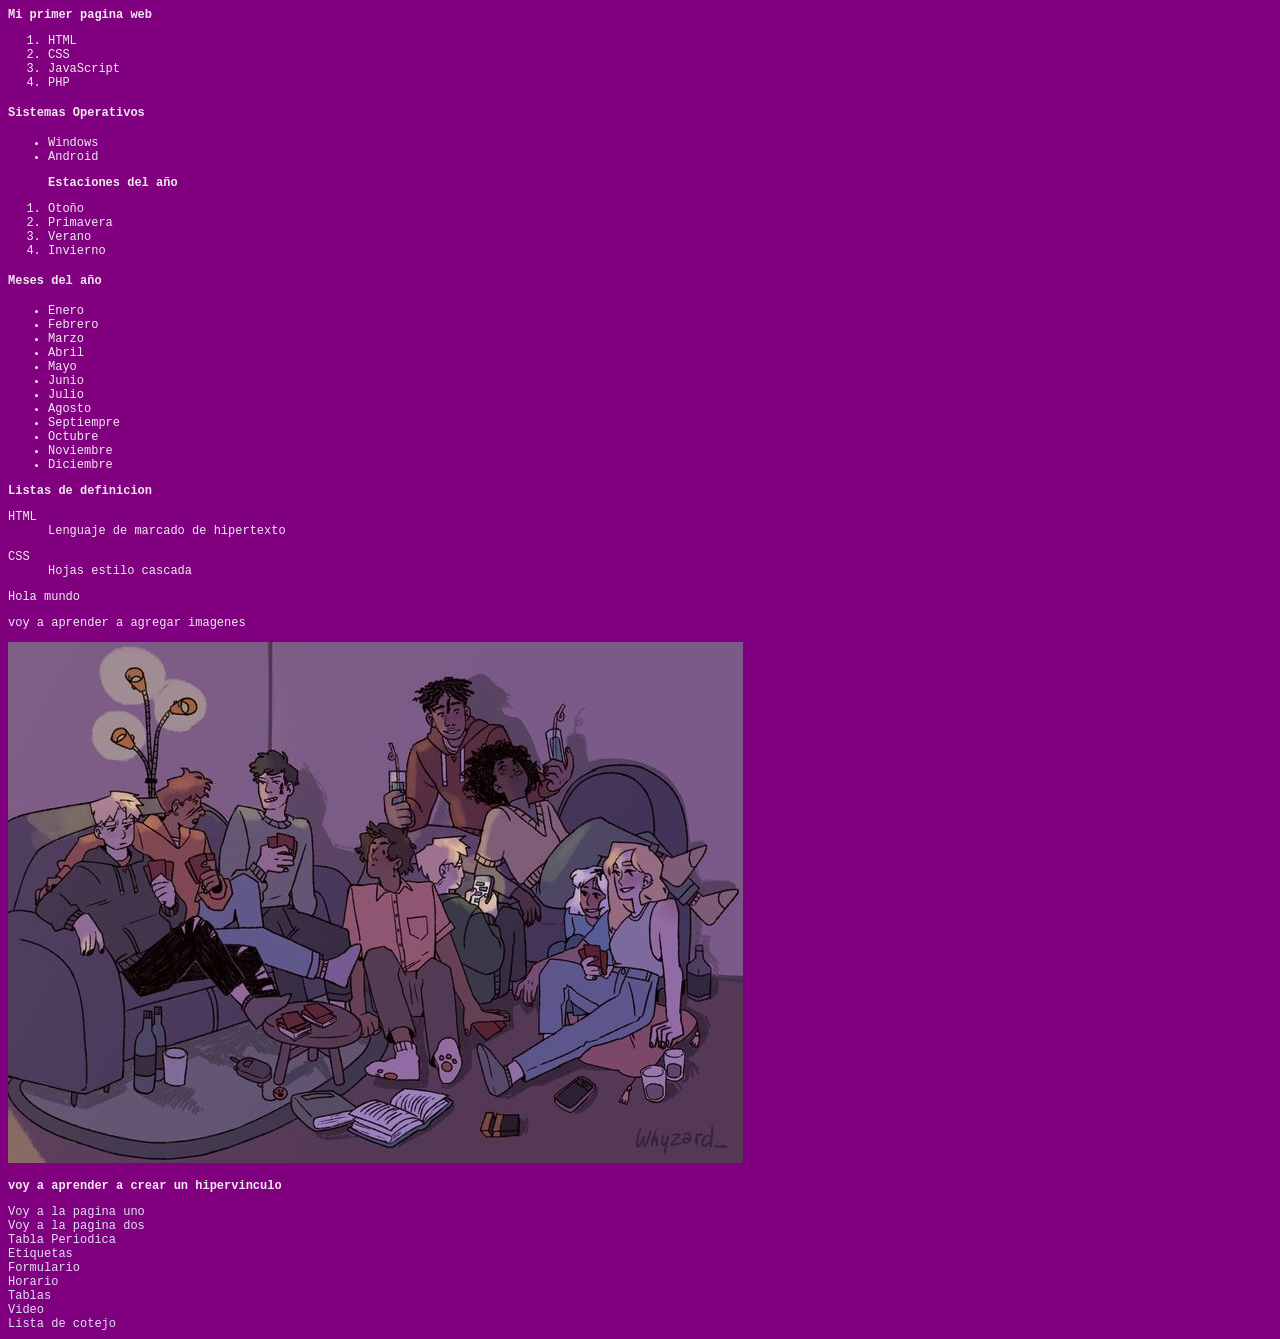
<file: index.html>
<!DOCTYPE html>
<html lang="en">
<head>
    <meta charset="UTF-8">
    <meta name="viewport" content="width=device-width, initial-scale=1.0">
    <title>Fabiola</title>
    <link rel="stylesheet" href="adorno.css">
</head>
<body bgcolor = "purple">
<h1>Mi primer pagina web </h1>
<ol>
 <li> HTML </li>
 <li> CSS </li>
 <li> JavaScript</li>
 <li> PHP </li>
</ol>
<h4> Sistemas Operativos</h4>
<ul>
 <li>Windows</li>
 <li> Android </li>
</ul>
<ol>
<h3> Estaciones del año </h3>
 <li> Otoño </li>
 <li> Primavera </li>
 <li> Verano </li>
 <li> Invierno </li>
</ol>
<h4> Meses del año </h4>
<ul>
 <li> Enero </li>
 <li> Febrero</li>
 <li> Marzo</li>
 <li> Abril</li>
 <li> Mayo</li>
 <li> Junio</li>
 <li> Julio</li>
 <li> Agosto</li>
 <li> Septiempre</li>
 <li> Octubre</li>
 <li> Noviembre</li>
 <li> Diciembre</li>
</ul>
<h3> Listas de definicion</h3>
<dl>
    <dt> HTML </dt>
    <dd> Lenguaje de marcado de hipertexto</dd>
</dl>
<dl>
    <dt> CSS </dt>
    <dd> Hojas estilo cascada</dd>
</dl>
 <p> Hola mundo </p>   
 <p> voy a aprender a agregar imagenes</p>
 <img src="1.jpg" alt="all for the game" >
 <h3> voy a aprender a crear un hipervinculo</h3>
 <a href="uno.html">Voy a la pagina uno</a>
 <br>
 <a href="dos.html">Voy a la pagina dos</a> <br>
 <a href="tablaPeriodica.html">Tabla Periodica</a> <br>
 <a href="etiquetas.html">Etiquetas</a> <br>
 <a href="formulario.html">Formulario</a> <br>
 <a href="horario.html">Horario</a> <br>
 <a href="tablas.html">Tablas</a> <br>
 <a href="video.html">Video</a> <br>
 <a href="listaCotejo.html">Lista de cotejo</a>
 
</body>
</html>
</file>
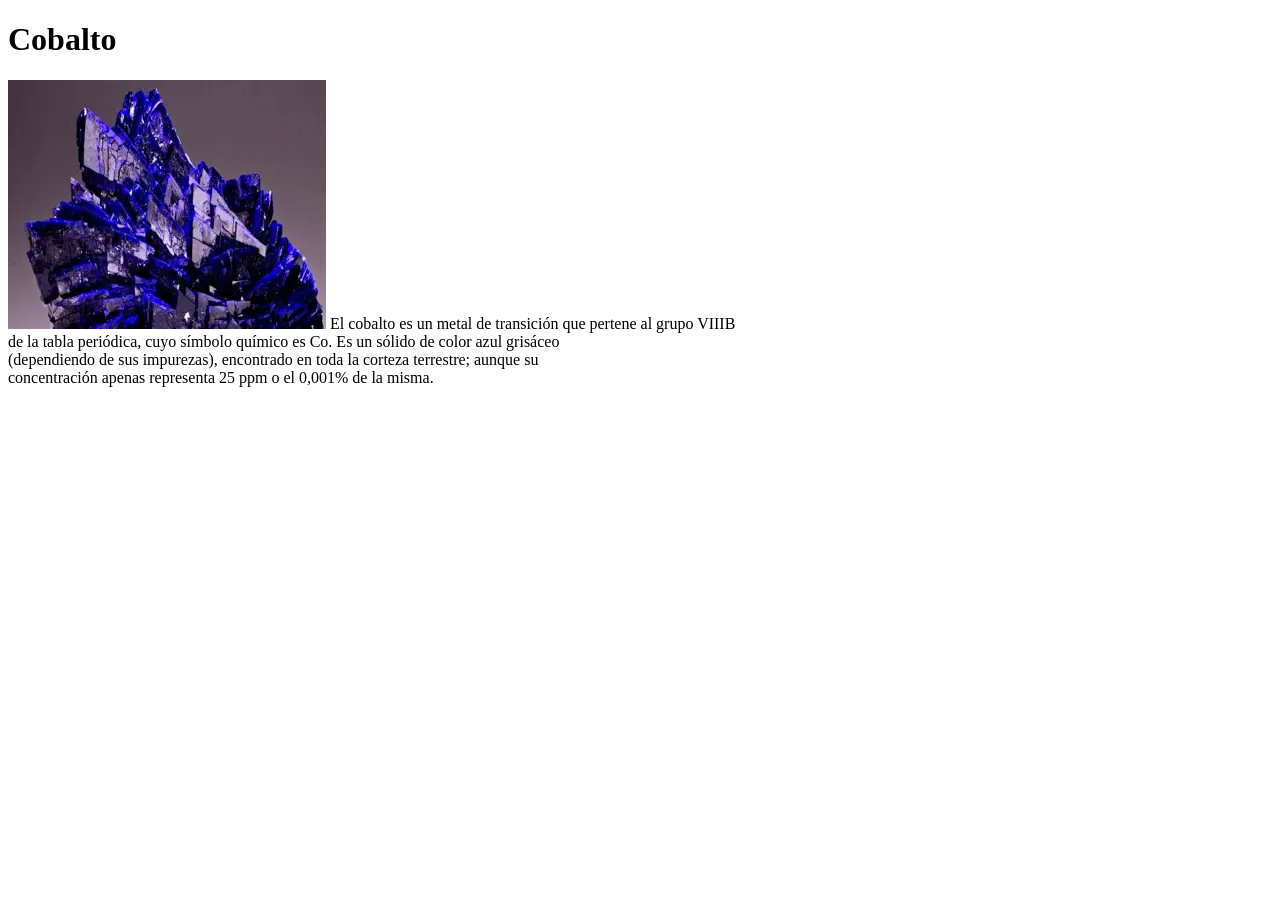
<file: cobalto.html>
<!DOCTYPE html>
<html lang="en">
<head>
    <meta charset="UTF-8">
    <meta name="viewport" content="width=device-width, initial-scale=1.0">
    <title>Document</title>
</head>
<body>
    <h1> Cobalto</h1>
  <img src="cobalto.webp" alt="">  
  <label for="cobalto ">El cobalto es un metal de transición que pertene al grupo VIIIB<br>
     de la tabla periódica, cuyo símbolo químico es Co. Es un sólido de color azul grisáceo<br>
    (dependiendo de sus impurezas), encontrado en toda la corteza terrestre; aunque su <br>
    concentración apenas representa 25 ppm o el 0,001% de la misma.</label>
</body>
</html>
</file>
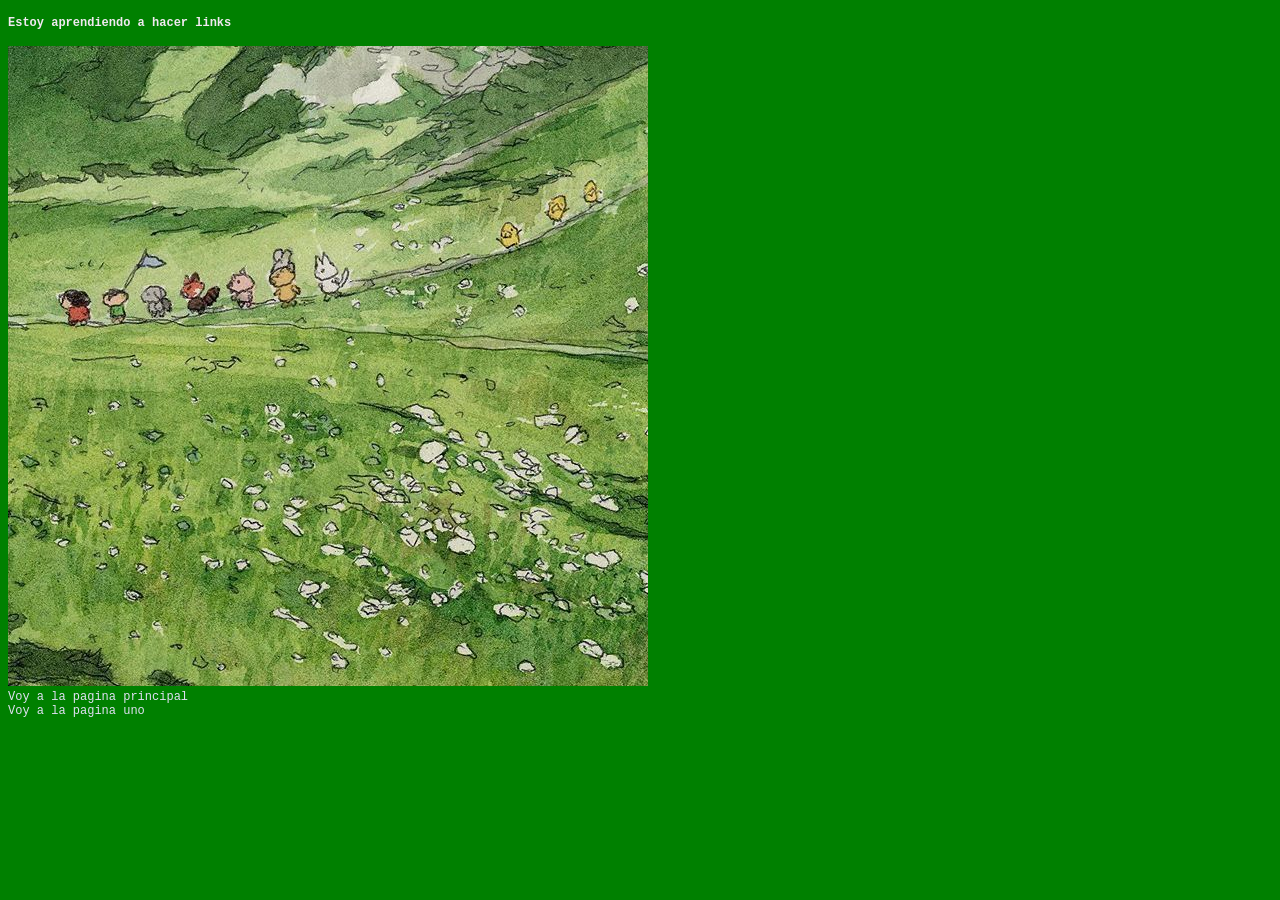
<file: dos.html>
<!DOCTYPE html>
<html lang="en">
<head>
    <meta charset="UTF-8">
    <meta name="viewport" content="width=device-width, initial-scale=1.0">
    <title>Document</title>
    <link rel="stylesheet" href="adorno.css">
</head>
<body bgcolor="green">
   <h4>Estoy aprendiendo a hacer links</h4> 
   <img src="2.jpg" alt="">
   <br>
   <a href="index.html">Voy a la pagina principal</a>
   <br>
   <a href="uno.html">Voy a la pagina uno</a>
</body>
</html>
</file>
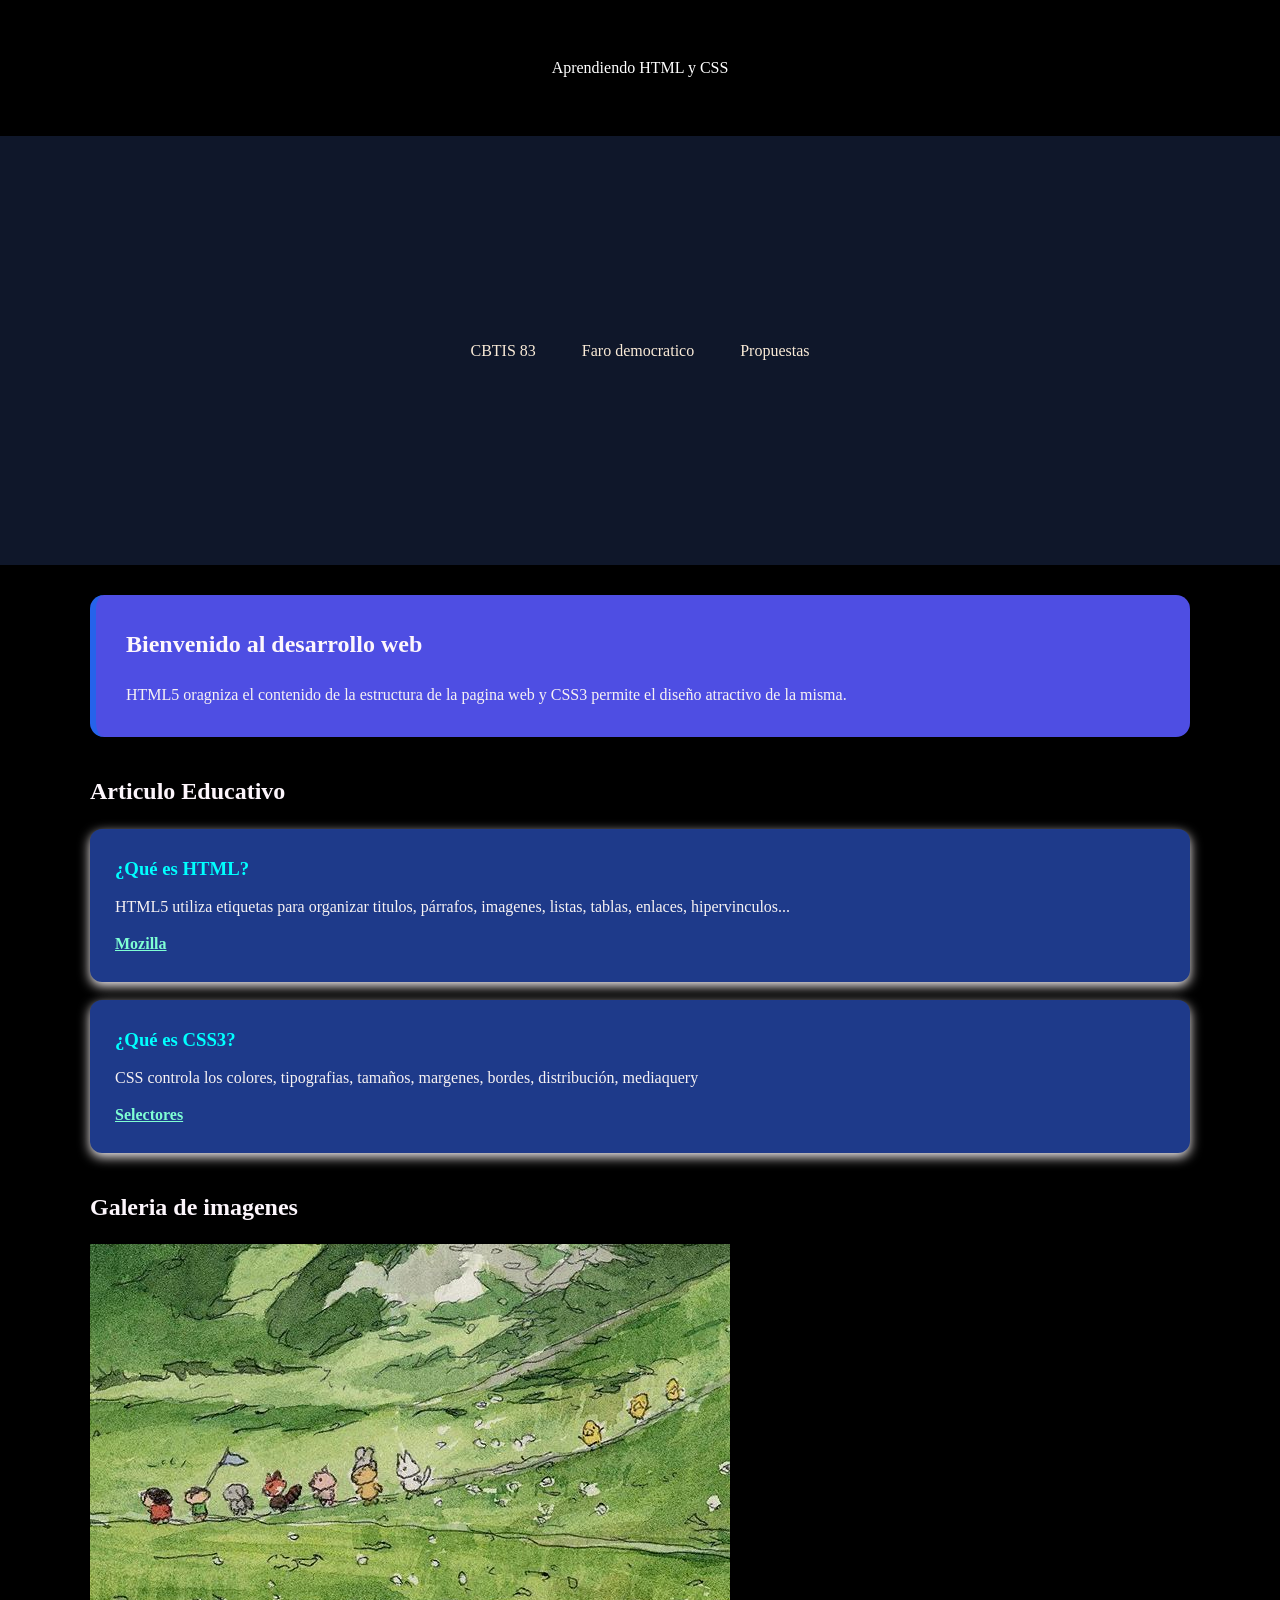
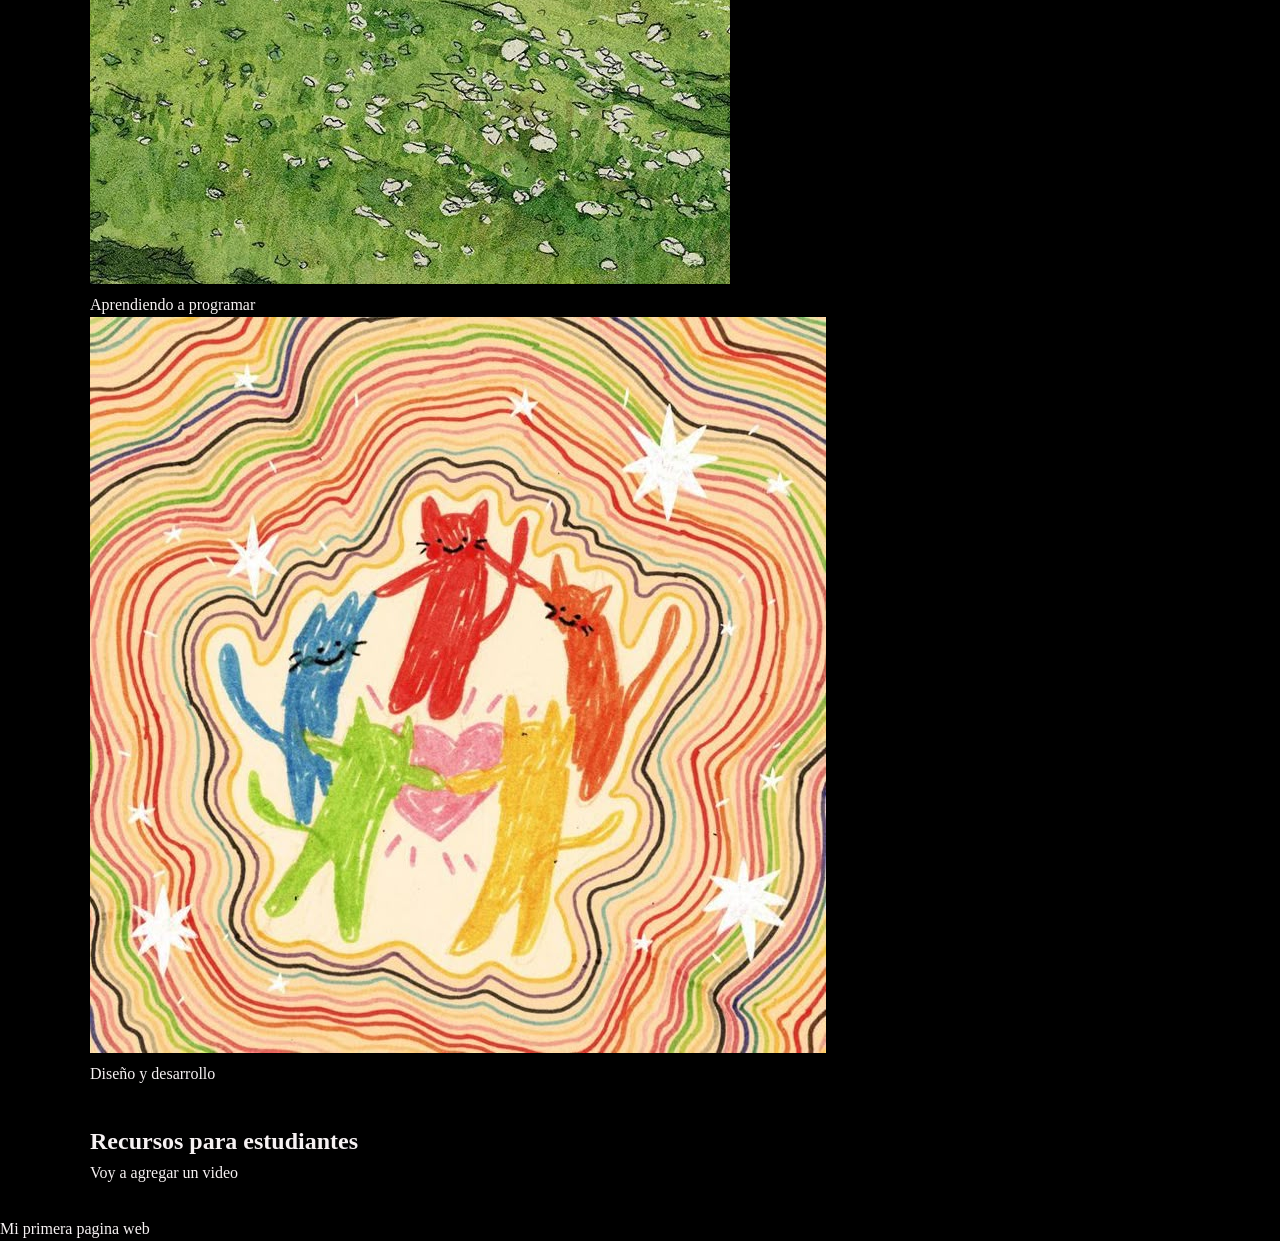
<file: etiquetas.html>
<!DOCTYPE html>
<html lang="en">
<head>
    <meta charset="UTF-8">
    <meta name="viewport" content="width=device-width, initial-scale=1.0">
    <title>Construye</title>
    <link rel="shortcut icon" href="cuteee.jpg" type="image/x-icon">
    <link rel="stylesheet" href="estilosnav.css">
</head>

<body>
<header class="encabezado">
    <p>Aprendiendo HTML y CSS</p>
</header>
<nav class="navegacion" aria-label="NavegacionPrincipal">
    <a href="http://www.cbtis83.edu.mx">CBTIS 83</a>
    <a href="http://http://farodemocratico.ine.mx">Faro democratico</a>
    <a href="http://politica.expansion.mx/elecciones/2024/02/12/propuestas-morena-2024">Propuestas</a>

</nav>

<main class="contenedor">
    <section class="Bienvenida">
    <h2>Bienvenido al desarrollo web</h2>
    <p>HTML5 oragniza el contenido de la estructura de la pagina web y CSS3 permite el diseño atractivo de la misma.</p>
    </section>
    <section id="articulos">
        <h2>Articulo Educativo</h2>
        <article class="tarjeta">
            <h3>¿Qué es HTML?</h3>
            <p>HTML5 utiliza etiquetas para organizar titulos, párrafos, imagenes, listas, 
                tablas, enlaces, hipervinculos... 
            </p>
            <a href="https://developer.mozilla.org/es/docs/Web/HTML/Guides/Cheatsheet">Mozilla</a>
           </article>
           <article class="tarjeta">
            <h3>¿Qué es CSS3?</h3>
            <p>CSS controla los colores, tipografias, tamaños, margenes, bordes, distribución, mediaquery</p>
            <a href="https://developer.mozilla.org/es/docs/Web/CSS/Reference/Selectors">Selectores</a>
       </article>
    </section>

    <section id="galeria">
    <h2>Galeria de imagenes</h2>
    <div class="galeria">
        <figure>
            <img src="campo.jpg" alt="">
            <figcaption>Aprendiendo a programar</figcaption>
        </figure>
        <figure>
            <img src="cuteee.jpg" alt="">
            <figcaption>Diseño y desarrollo</figcaption>
        </figure>
    </div>
    </section>

    <aside class="recursos">
        <h2>Recursos para estudiantes</h2>
        <p>Voy a agregar un video</p>

    </aside>
    </main>
    <footer id="contacto" class="pie">
        <p>Mi primera pagina web</p>

    </footer>
  
</body>
</html>
</file>
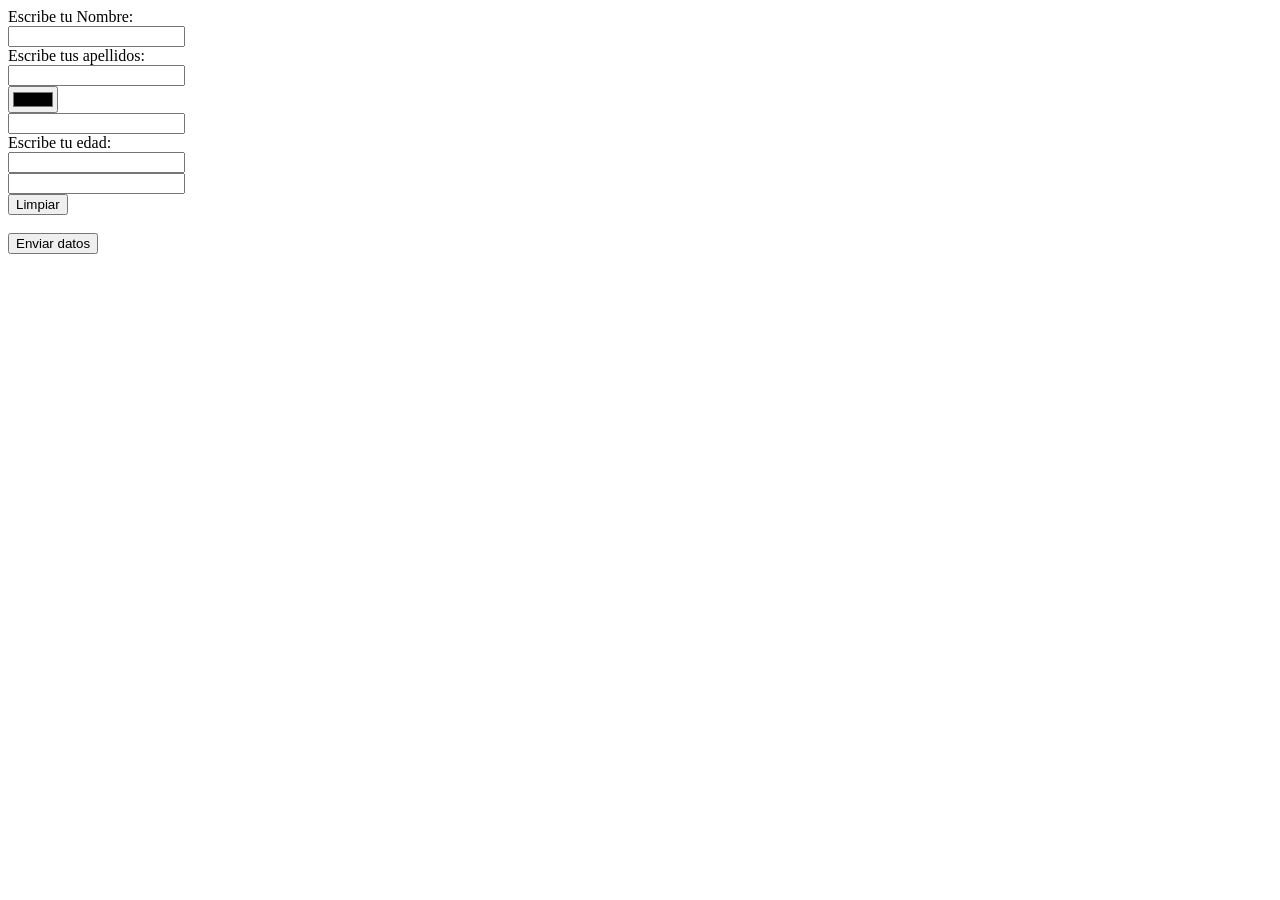
<file: formulario.html>
<!DOCTYPE html>
<html lang="en">
<head>
    <meta charset="UTF-8">
    <meta name="viewport" content="width=device-width, initial-scale=1.0">
    <title>Formulario</title>
</head>
<body>
    
   <form method="get" name="datos personales">
      Escribe tu Nombre: <br>
      <input type="text" name="nombre" id="nombre" maxlength="30">
      <br>
      Escribe tus apellidos: <br>
      <input type="text" name="paterno" id="paterno">
      <br>
      <input type="color" name="" id="">
      <br>
      <input type="email" name="correr" id="correr">
      <br>
      Escribe tu edad: <br>
      <input type="number" name="edad" id="e">
      <br>
      <input type="password" name="" id="">
      <br>
      <input type="reset" value="Limpiar">
      <br>
      <br>
      <input type="submit" value="Enviar datos">
   </form>
</body>
</html>
</file>
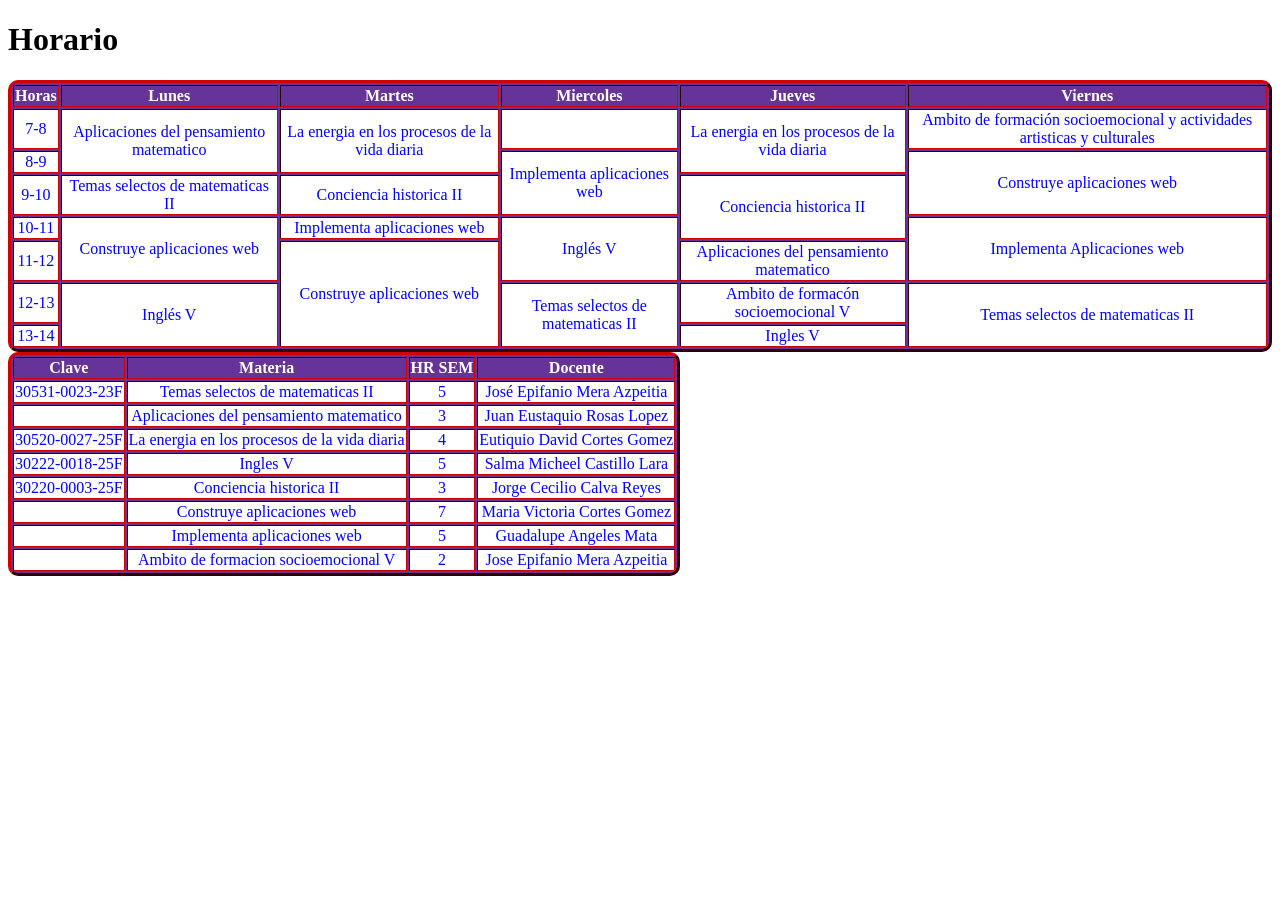
<file: horario.html>
<!DOCTYPE html>
<html lang="en">
<head>
    <meta charset="UTF-8">
    <meta name="viewport" content="width=device-width, initial-scale=1.0">
    <title>Document</title>
    <link rel="stylesheet" href="estiloTabla.css">
</head>
<body>
  <h1> Horario</h1>  
  <table border="3">
    <tr>
        <th> Horas </th>
        <th> Lunes </th>
        <th> Martes </th>
        <th> Miercoles </th>
        <th> Jueves </th>
        <th> Viernes </th>
    </tr>
    <tr>
        <td> 7-8</td>
        <td rowspan="2"> Aplicaciones del pensamiento matematico </td>
        <td rowspan="2"> La energia en los procesos de la vida diaria</td>
        <td>   </td>
        <td rowspan="2"> La energia en los procesos de la vida diaria</td>
        <td> Ambito de formación socioemocional y actividades artisticas y culturales</td>
    </tr>
    <tr>
        <td> 8-9</td>
        <td rowspan="2"> Implementa aplicaciones web</td>
        <td rowspan="2"> Construye aplicaciones web</td>
    </tr>
    <tr>
        <td>9-10</td>
        <td> Temas selectos de matematicas II</td>
        <td> Conciencia historica II</td>
        <td rowspan="2"> Conciencia historica II </td>
    </tr>
    <tr>
        <td> 10-11</td>
        <td rowspan="2"> Construye aplicaciones web</td>
        <td> Implementa aplicaciones web</td>
        <td rowspan="2"> Inglés V</td>
        <td rowspan="2"> Implementa Aplicaciones web</td>
        
    </tr>
    <tr>
        <td>11-12</td>
        <td rowspan="3"> Construye aplicaciones web</td>
       <td> Aplicaciones del pensamiento matematico</td>
    </tr>
    <tr>
        <td> 12-13</td>
        <td rowspan="2"> Inglés V</td>
        <td rowspan="2"> Temas selectos de matematicas II</td>
        <td> Ambito de formacón socioemocional V</td>
        <td rowspan="2"> Temas selectos de matematicas II</td>
    </tr>
    <tr>
        <td>13-14</td>
        <td>Ingles V</td>
    </tr>

  </table>

  <table border="3">
    <tr>
        <th> Clave </th>
        <th> Materia </th>
        <th> HR SEM </th>
        <th> Docente </th>
    </tr>
    <tr>
        <td> 30531-0023-23F</td>
        <td> Temas selectos de matematicas II</td>
        <td> 5 </td>
        <td> José Epifanio Mera Azpeitia</td>
    </tr>
    <tr>
        <td>   </td>
        <td> Aplicaciones del pensamiento matematico</td>
        <td> 3 </td>
        <td> Juan Eustaquio Rosas Lopez</td>
    </tr>
    <tr>
        <td> 30520-0027-25F</td>
        <td> La energia en los procesos de la vida diaria</td>
        <td> 4 </td>
        <td> Eutiquio David Cortes Gomez</td>
    </tr>
    <tr>
        <td> 30222-0018-25F</td>
        <td> Ingles V</td>
        <td> 5 </td>
        <td> Salma Micheel Castillo Lara</td>
    </tr>
    <tr>
        <td> 30220-0003-25F</td>
        <td> Conciencia historica II</td>
        <td> 3</td>
        <td> Jorge Cecilio Calva Reyes</td>
    </tr>
    <tr>
        <td> </td>
        <td> Construye aplicaciones web</td>
        <td> 7</td>
        <td> Maria Victoria Cortes Gomez</td>
    </tr>
    <tr>
        <td> </td>
        <td> Implementa aplicaciones web</td>
        <td> 5 </td>
        <td> Guadalupe Angeles Mata</td>
    </tr>
    <tr>
        <td> </td>
        <td> Ambito de formacion socioemocional V</td>
        <td> 2</td>
        <td> Jose Epifanio Mera Azpeitia</td>
    </tr>
  </table>
</body>
</html>
</file>
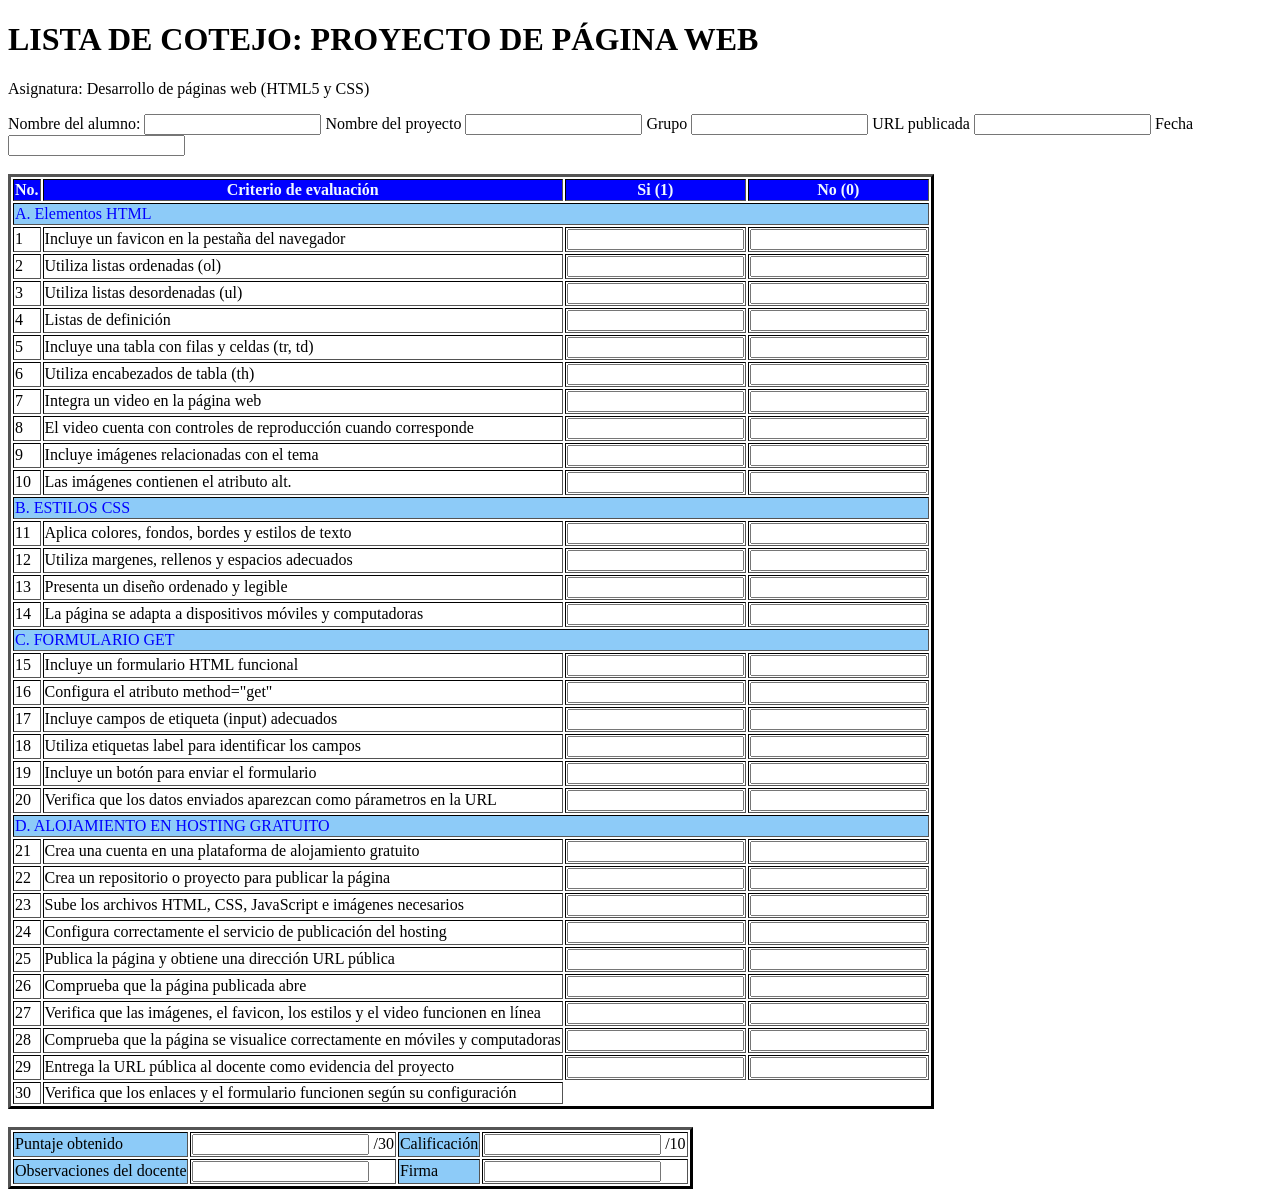
<file: listaCotejo.html>
<!DOCTYPE html>
<html lang="en">
<head>
    <meta charset="UTF-8">
    <meta name="viewport" content="width=device-width, initial-scale=1.0">
    <title>Document</title>
    <link rel="stylesheet" href="estiloCotejo.css">
</head>
<body>
    <h1>LISTA DE COTEJO: PROYECTO DE PÁGINA WEB</h1>
    <p>Asignatura: Desarrollo de páginas web (HTML5 y CSS)</p>
    <form action="" method="get">
        <label for="">Nombre del alumno:</label>
        <input type="text" name="nombre" id="nombre">
        <label for="">Nombre del proyecto</label>
        <input type="text" name="proyecto" id="proyecto">
        <label for="">Grupo</label>
        <input type="text" name="grupo" id="grupo">
        <label for=""> URL publicada</label>
        <input type="text" name="url" id="url">
        <label for="">Fecha</label>
        <input type="text" name="fecha" id="fecha">
    </form>
     <br>
    <table border="3">
        <tr>
            <th>No.</th>
            <th>Criterio de evaluación</th>
            <th>Si (1)</th>
            <th>No (0)</th>
        </tr>
        <tr>
            <td colspan="4" class="aspecto">A. Elementos HTML</td>
        </tr>
        <tr>
            <td>1</td>
            <td>Incluye un favicon en la pestaña del navegador</td>
            <td><input type="text"> </td>
            <td><input type="text"> </td>
        </tr>
        <tr>
            <td>2</td>
            <td>Utiliza listas ordenadas (ol)</td>
            <td><input type="text"> </td>
            <td><input type="text"> </td>
        </tr>
        <tr>
            <td>3</td>
            <td>Utiliza listas desordenadas (ul)</td>
            <td><input type="text"> </td>
            <td><input type="text"> </td>
        </tr>
        <tr>
            <td>4</td>
            <td>Listas de definición</td>
            <td><input type="text"> </td>
            <td><input type="text"> </td>
        </tr>
        <tr>
            <td>5</td>
            <td>Incluye una tabla con filas y celdas (tr, td)</td>
            <td><input type="text"> </td>
            <td><input type="text"> </td>
        </tr>
        <tr>
            <td>6</td>
            <td>Utiliza encabezados de tabla (th)</td>
            <td><input type="text"> </td>
            <td><input type="text"> </td>
        </tr>
        <tr>
            <td>7</td>
            <td>Integra un video en la página web</td>
            <td><input type="text"> </td>
            <td><input type="text"> </td>
        </tr>
        <tr>
            <td>8</td>
            <td>El video cuenta con controles de reproducción cuando corresponde</td>
            <td><input type="text"> </td>
            <td><input type="text"> </td>
        </tr>
        <tr>
            <td>9</td>
            <td>Incluye imágenes relacionadas con el tema</td>
            <td><input type="text"> </td>
            <td><input type="text"> </td>
        </tr>
        <tr>
            <td>10</td>
            <td>Las imágenes contienen el atributo alt.</td>
            <td><input type="text"> </td>
            <td><input type="text"> </td>
        </tr>
        <tr>
            <td colspan="4" class="aspecto">B. ESTILOS CSS</td>
        </tr>
        <tr>
            <td>11</td>
            <td>Aplica colores, fondos, bordes y estilos de texto</td>
            <td><input type="text"> </td>
            <td><input type="text"> </td>
        </tr>
        <tr>
            <td>12</td>
            <td>Utiliza margenes, rellenos y espacios adecuados</td>
            <td><input type="text"> </td>
            <td><input type="text"> </td>
        </tr>
        <tr>
            <td>13</td>
            <td>Presenta un diseño ordenado y legible</td>
            <td><input type="text"> </td>
            <td><input type="text"> </td>
        </tr>
        <tr>
            <td>14</td>
            <td>La página se adapta a dispositivos móviles y computadoras</td>
            <td><input type="text"> </td>
            <td><input type="text"> </td>
        </tr>
        <tr>
            <td colspan="4" class="aspecto">C. FORMULARIO GET</td>
        </tr>
        <tr>
            <td>15</td>
            <td>Incluye un formulario HTML funcional</td>
            <td><input type="text"> </td>
            <td><input type="text"> </td>
        </tr>
        <tr>
            <td>16</td>
            <td>Configura el atributo method="get"</td>
            <td><input type="text"> </td>
            <td><input type="text"> </td>
        </tr>
        <tr>
            <td>17</td>
            <td>Incluye campos de etiqueta (input) adecuados</td>
            <td><input type="text"> </td>
            <td><input type="text"> </td>
        </tr>
        <tr>
            <td>18</td>
            <td>Utiliza etiquetas label para identificar los campos</td>
            <td><input type="text"> </td>
            <td><input type="text"> </td>
        </tr>
        <tr>
            <td>19</td>
            <td>Incluye un botón para enviar el formulario</td>
            <td><input type="text"> </td>
            <td><input type="text"> </td>
        </tr>
        <tr>
            <td>20</td>
            <td>Verifica que los datos enviados aparezcan como párametros en la URL</td>
            <td><input type="text"> </td>
            <td><input type="text"> </td>
        </tr>
        <tr>
            <td colspan="4" class="aspecto">D. ALOJAMIENTO EN HOSTING GRATUITO</td>
        </tr>
        <tr>
            <td>21</td>
            <td>Crea una cuenta en una plataforma de alojamiento gratuito</td>
            <td><input type="text"> </td>
            <td><input type="text"> </td>
        </tr>
        <tr>
            <td>22</td>
            <td>Crea un repositorio o proyecto para publicar la página</td>
            <td><input type="text"> </td>
            <td><input type="text"> </td>
        </tr>
        <tr>
            <td>23</td>
            <td>Sube los archivos HTML, CSS, JavaScript e imágenes necesarios</td>
            <td><input type="text"> </td>
            <td><input type="text"> </td>
        </tr>
        <tr>
            <td>24</td>
            <td>Configura correctamente el servicio de publicación del hosting</td>
            <td><input type="text"> </td>
            <td><input type="text"> </td>
        </tr>
        <tr>
            <td>25</td>
            <td>Publica la página y obtiene una dirección URL pública</td>
            <td><input type="text"> </td>
            <td><input type="text"> </td>
        </tr>
        <tr>
            <td>26</td>
            <td>Comprueba que la página publicada abre</td>
            <td><input type="text"> </td>
            <td><input type="text"> </td>
        </tr>
        <tr>
            <td>27</td>
            <td>Verifica que las imágenes, el favicon, los estilos y el video funcionen en línea</td>
            <td><input type="text"> </td>
            <td><input type="text"> </td>
        </tr>
        <tr>
            <td>28</td>
            <td>Comprueba que la página se visualice correctamente en móviles y computadoras</td>
            <td><input type="text"> </td>
            <td><input type="text"> </td>
        </tr>
        <tr>
            <td>29</td>
            <td>Entrega la URL pública al docente como evidencia del proyecto</td>
            <td><input type="text"> </td>
            <td><input type="text"> </td>
        </tr>
        <tr>
            <td>30</td>
            <td>Verifica que los enlaces y el formulario funcionen según su configuración</td>
        </tr>
        
    </table>
    <br>
    <table border="3">
        <tr>
            <td class="color">Puntaje obtenido</td>
            <td> <input type="text"> /30</td>
            <td class="color">Calificación</td>
            <td><input type="text"> /10</td>
        </tr>
        <tr>
            <td class="color">Observaciones del docente</td>
            <td><input type="text"></td>
            <td class="color">Firma</td>
            <td><input type="text"></td>
        </tr>
    </table>
</body>
</html>
</file>
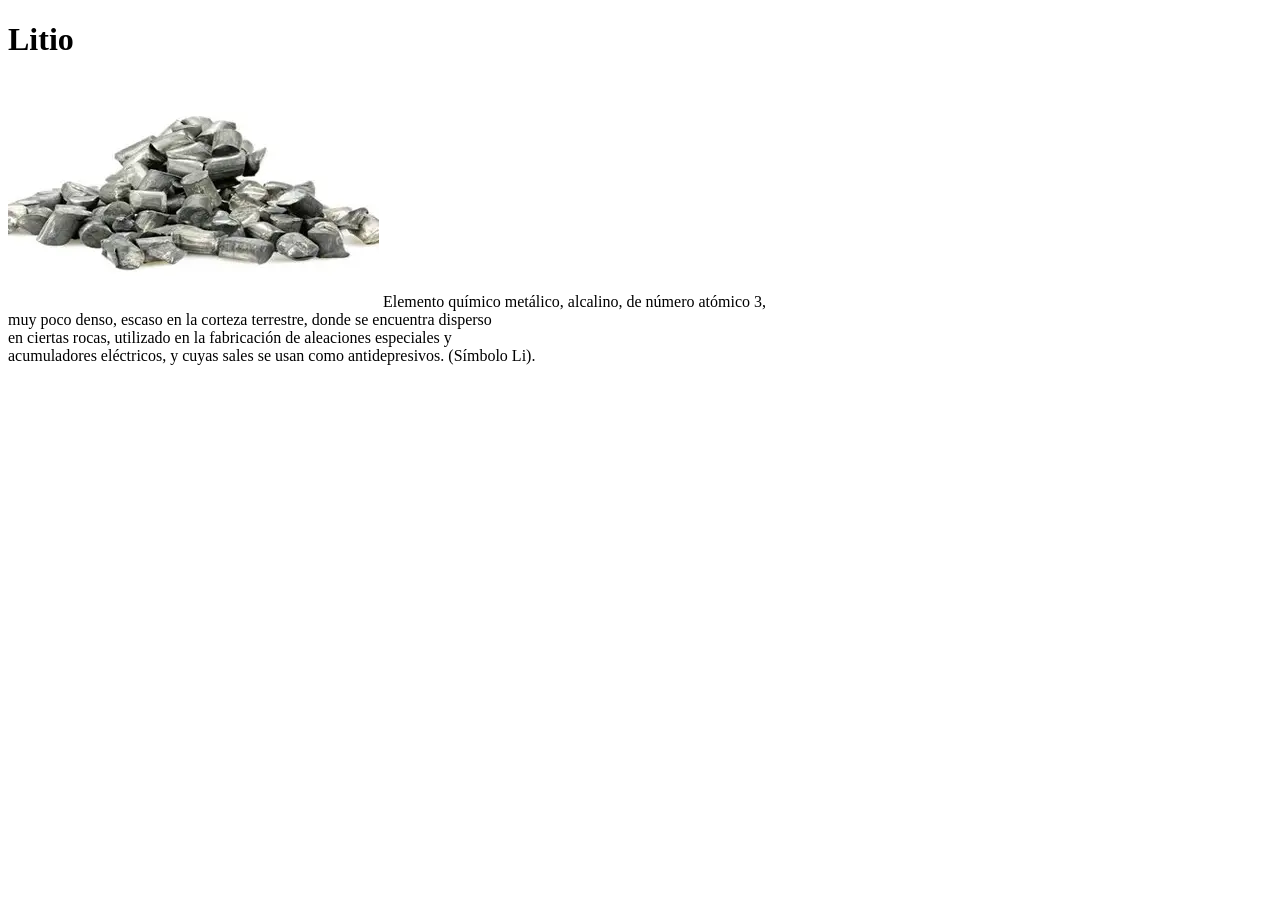
<file: litio.html>
<!DOCTYPE html>
<html lang="en">
<head>
    <meta charset="UTF-8">
    <meta name="viewport" content="width=device-width, initial-scale=1.0">
    <title>Document</title>
</head>
<body>
    <h1>Litio</h1>
    <img src="litio.webp" alt="">
    <label for="litio">Elemento químico metálico, alcalino, de número atómico 3,<br>
         muy poco denso, escaso en la corteza terrestre, donde se encuentra disperso <br>
         en ciertas rocas, utilizado en la fabricación de aleaciones especiales y <br>
          acumuladores eléctricos, y cuyas sales se usan como antidepresivos. (Símbolo Li).</label>
</body>
</html>
</file>
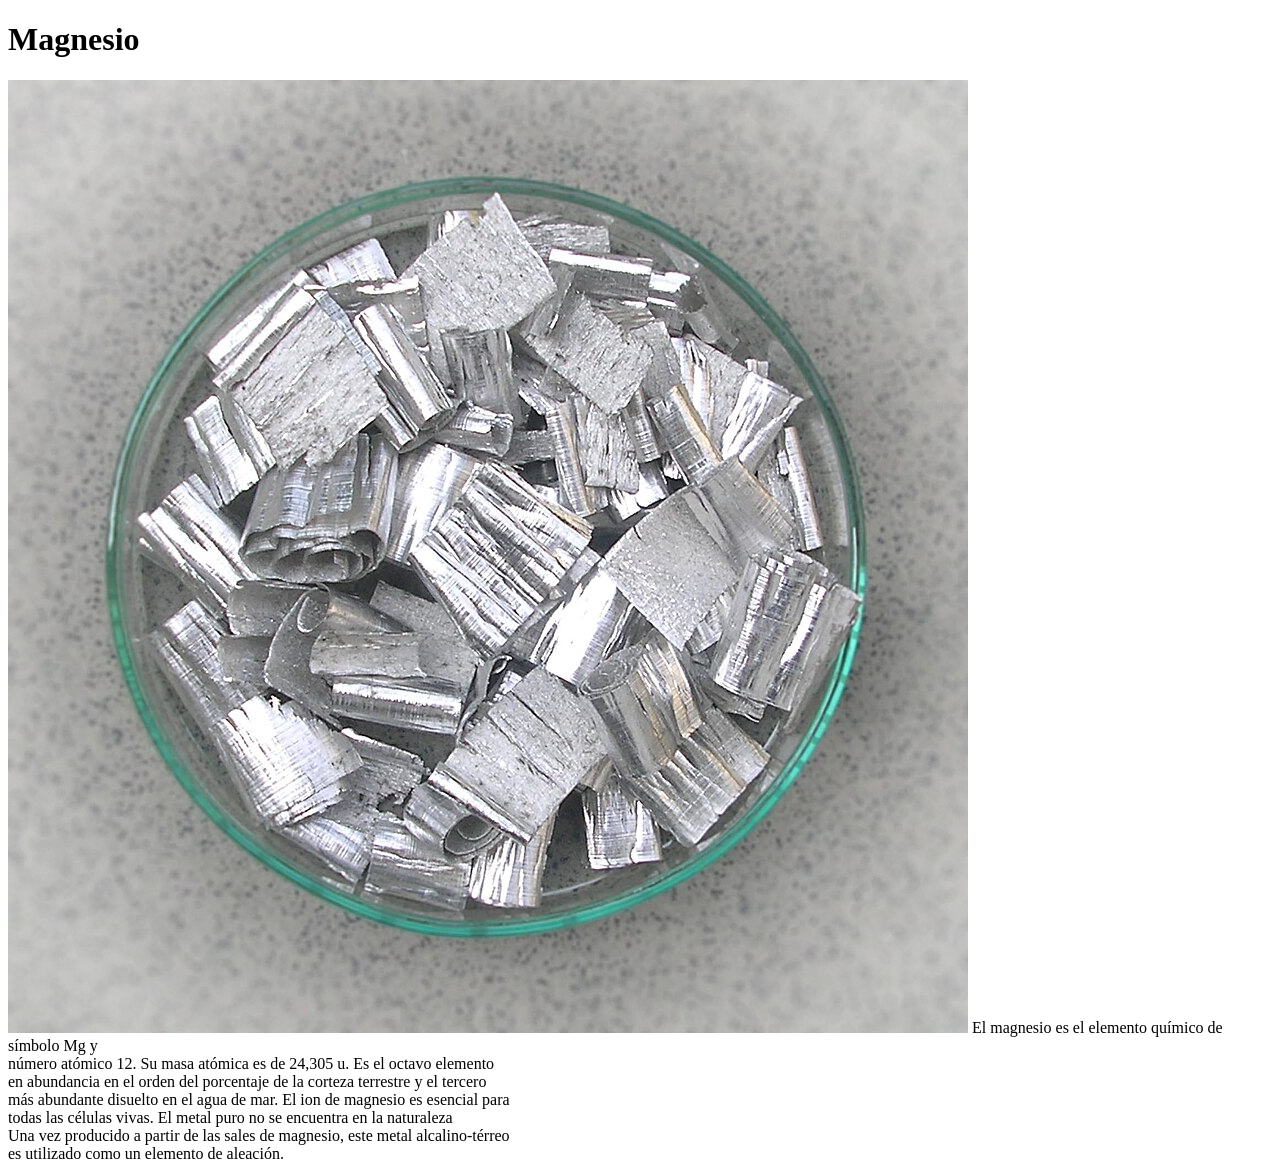
<file: magnesio.html>
<!DOCTYPE html>
<html lang="en">
<head>
    <meta charset="UTF-8">
    <meta name="viewport" content="width=device-width, initial-scale=1.0">
    <title>Document</title>
</head>
<body>
    <h1>Magnesio</h1>
    <img src="Magnesium.jpg" alt="">
    <label for="magnesio">El magnesio es el elemento químico de símbolo Mg y <br>
        número atómico 12. Su masa atómica es de 24,305 u. Es el octavo elemento <br>
        en abundancia en el orden del porcentaje de la corteza terrestre y el tercero <br>
        más abundante disuelto en el agua de mar. El ion de magnesio es esencial para <br>
        todas las células vivas. El metal puro no se encuentra en la naturaleza <br>
        Una vez producido a partir de las sales de magnesio, este metal alcalino-térreo <br>
        es utilizado como un elemento de aleación.</label>
</body>
</html>
</file>
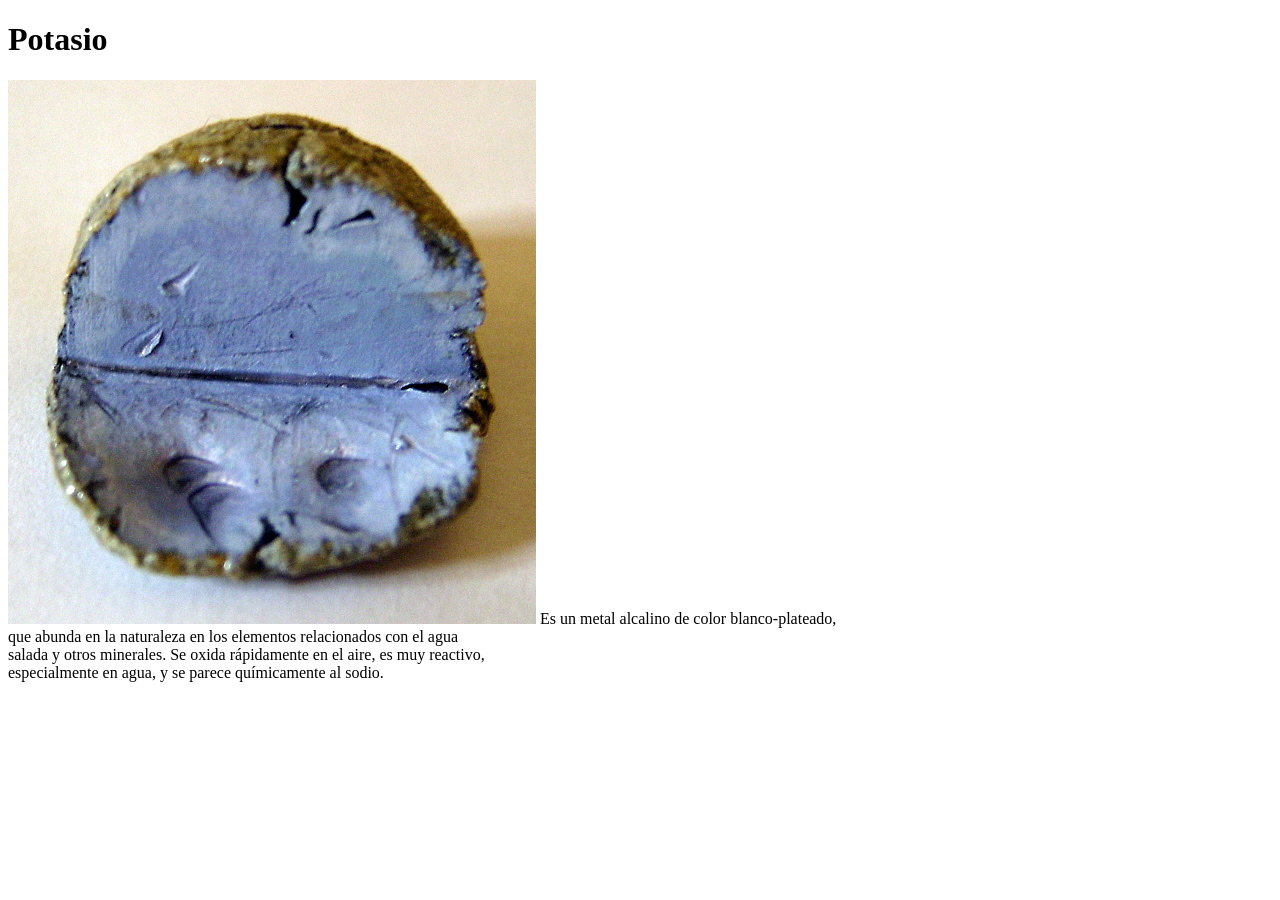
<file: potasio.html>
<!DOCTYPE html>
<html lang="en">
<head>
    <meta charset="UTF-8">
    <meta name="viewport" content="width=device-width, initial-scale=1.0">
    <title>Document</title>
</head>
<body>
   <h1>Potasio</h1> 
   <img src="potasio.jpg" alt="">
   <label for="potasio">Es un metal alcalino de color blanco-plateado,<br>
     que abunda en la naturaleza en los elementos relacionados con el agua <br>
     salada y otros minerales. Se oxida rápidamente en el aire, es muy reactivo,<br>
     especialmente en agua, y se parece químicamente al sodio.</label>
</body>
</html>
</file>
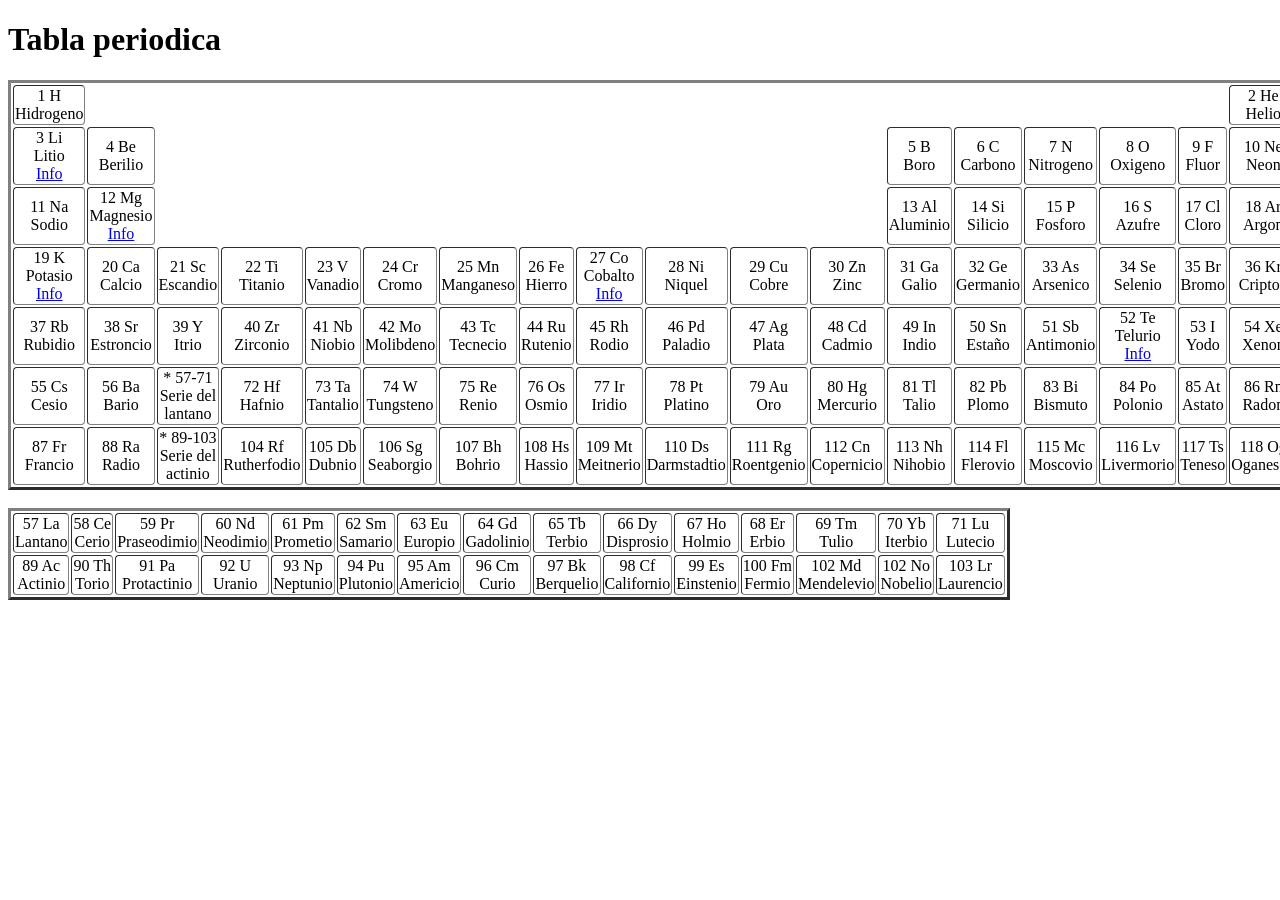
<file: tablaPeriodica.html>
<!DOCTYPE html>
<html lang="en">
<head>
    <meta charset="UTF-8">
    <meta name="viewport" content="width=device-width, initial-scale=1.0">
    <title>Document</title>
    <link rel="stylesheet" href="estiloPeriodico.css">
</head>
<body>
    <h1> Tabla periodica</h1>
    <table border="3 ">
        <tr>
            <td> 1 H <br> Hidrogeno </td>
            <td class="vacio"></td>
            <td class="vacio"></td>
            <td class="vacio"></td>
            <td class="vacio"></td>
            <td class="vacio"></td>
            <td class="vacio"></td>
            <td class="vacio"></td>
            <td class="vacio"></td>
            <td class="vacio"></td>
            <td class="vacio"></td>
            <td class="vacio"></td>
            <td class="vacio"></td>
            <td class="vacio"></td>
            <td class="vacio"></td>
            <td class="vacio"></td>
            <td class="vacio"></td>
            <td> 2 He <br> Helio</td>
                      
        </tr>
        <tr>
            <td> 3 Li <br> Litio <br><a href="litio.html">Info</a></td>
            <td> 4 Be <br> Berilio</td>
            <td class="vacio"></td>
            <td class="vacio"></td>
            <td class="vacio"></td>
            <td class="vacio"></td>
            <td class="vacio"></td>
            <td class="vacio"></td>
            <td class="vacio"></td>
            <td class="vacio"></td>
            <td class="vacio"></td>
            <td class="vacio"></td>
            <td> 5 B <br> Boro </td>
            <td> 6 C <br> Carbono </td>
            <td> 7 N <br> Nitrogeno </td>
            <td> 8 O <br> Oxigeno </td>
            <td> 9 F <br> Fluor </td>
            <td> 10 Ne <br> Neon </td>
        </tr>
        <tr>
            <td>11 Na<br> Sodio</td>
            <td>12 Mg<br> Magnesio <br> <a href="magnesio.html">Info</a></td>
            <td class="vacio"></td>
            <td class="vacio"></td>
            <td class="vacio"></td>
            <td class="vacio"></td>
            <td class="vacio"></td>
            <td class="vacio"></td>
            <td class="vacio"></td>
            <td class="vacio"></td>
            <td class="vacio"></td>
            <td class="vacio"></td>
            <td>13 Al<br> Aluminio</td>
            <td>14 Si<br> Silicio</td>
            <td>15 P<br>Fosforo</td>
            <td>16 S<br> Azufre</td>
            <td>17 Cl<br>Cloro</td>
            <td>18 Ar<br>Argon</td>
        </tr>
        <tr>
            <td>19 K<br>Potasio <br> <a href="potasio.html">Info</a></td>
            <td>20 Ca<br>Calcio</td> 
            <td>21 Sc<br>Escandio</td>
            <td>22 Ti<br>Titanio</td>
            <td>23 V<br>Vanadio</td>
            <td>24 Cr<br>Cromo</td>
            <td>25 Mn<br>Manganeso</td>
            <td>26 Fe<br>Hierro</td>
            <td>27 Co<br>Cobalto <br><a href="cobalto.html">Info</a></td>
            <td>28 Ni<br>Niquel</td>
            <td>29 Cu<br>Cobre</td>
            <td>30 Zn<br>Zinc</td>
            <td>31 Ga<br>Galio</td>
            <td>32 Ge<br>Germanio</td>
            <td>33 As<br>Arsenico</td>
            <td>34 Se<br>Selenio</td>
            <td>35 Br<br>Bromo</td>
            <td>36 Kr<br>Cripton</td>
                            
        </tr>
        <tr>
            <td>37 Rb<br>Rubidio</td>
            <td>38 Sr<br>Estroncio</td> 
            <td>39 Y<br>Itrio</td>
            <td>40 Zr<br>Zirconio</td>
            <td>41 Nb<br>Niobio</td>
            <td>42 Mo<br>Molibdeno</td>
            <td>43 Tc<br>Tecnecio</td>
            <td>44 Ru<br>Rutenio</td>
            <td>45 Rh<br>Rodio</td>
            <td>46 Pd<br>Paladio</td>
            <td>47 Ag<br>Plata</td>
            <td>48 Cd<br>Cadmio</td>
            <td>49 In<br>Indio</td>
            <td>50 Sn<br>Estaño</td>
            <td>51 Sb<br>Antimonio</td>
            <td>52 Te<br>Telurio <br> <a href="telurio.html">Info</a></td>
            <td>53 I<br>Yodo</td>
            <td>54 Xe<br>Xenon</td>
                            
        </tr>
        <tr>
            <td>55 Cs<br>Cesio</td>
            <td>56 Ba<br>Bario</td> 
            <td> * 57-71 <br>Serie del lantano</td>
            <td>72 Hf<br>Hafnio</td>
            <td>73 Ta<br>Tantalio</td>
            <td>74 W<br>Tungsteno</td>
            <td>75 Re<br>Renio</td>
            <td>76 Os<br>Osmio</td>
            <td>77 Ir<br>Iridio</td>
            <td>78 Pt<br>Platino</td>
            <td>79 Au<br>Oro</td>
            <td>80 Hg<br>Mercurio</td>
            <td>81 Tl<br>Talio</td>
            <td>82 Pb<br>Plomo</td>
            <td>83 Bi<br>Bismuto</td>
            <td>84 Po<br>Polonio</td>
            <td>85 At<br>Astato</td>
            <td>86 Rn<br>Radon</td>
                            
        </tr>
        <tr>
            <td>87 Fr<br>Francio</td>
            <td>88 Ra<br>Radio</td> 
            <td> * 89-103 <br>Serie del actinio</td>
            <td>104 Rf<br>Rutherfodio</td>
            <td>105 Db<br>Dubnio</td>
            <td>106 Sg<br>Seaborgio</td>
            <td>107 Bh<br>Bohrio</td>
            <td>108 Hs<br>Hassio</td>
            <td>109 Mt<br>Meitnerio</td>
            <td>110 Ds<br>Darmstadtio</td>
            <td>111 Rg<br>Roentgenio</td>
            <td>112 Cn<br>Copernicio</td>
            <td>113 Nh<br>Nihobio</td>
            <td>114 Fl<br>Flerovio</td>
            <td>115 Mc<br>Moscovio</td>
            <td>116 Lv<br>Livermorio</td>
            <td>117 Ts<br>Teneso</td>
            <td>118 Og<br>Oganeson</td>
                            
        </tr>
    </table>
    <br>
    <table border="3">
       <tr>
            <td>57 La<br>Lantano</td>
            <td>58 Ce<br>Cerio</td> 
            <td>59 Pr<br>Praseodimio</td>
            <td>60 Nd<br>Neodimio</td>
            <td>61 Pm<br>Prometio</td>
            <td>62 Sm<br>Samario</td>
            <td>63 Eu<br>Europio</td>
            <td>64 Gd<br>Gadolinio</td>
            <td>65 Tb<br>Terbio</td>
            <td>66 Dy<br>Disprosio</td>
            <td>67 Ho<br>Holmio</td>
            <td>68 Er<br>Erbio</td>
            <td>69 Tm<br>Tulio</td>
            <td>70 Yb<br>Iterbio</td>
            <td>71 Lu<br>Lutecio</td>
            
        </tr>
         <tr>
            <td>89 Ac<br>Actinio</td>
            <td>90 Th<br>Torio</td> 
            <td>91 Pa<br>Protactinio</td>
            <td>92 U<br>Uranio</td>
            <td>93 Np<br>Neptunio</td>
            <td>94 Pu<br>Plutonio</td>
            <td>95 Am<br>Americio</td>
            <td>96 Cm<br>Curio</td>
            <td>97 Bk<br>Berquelio</td>
            <td>98 Cf<br>Californio</td>
            <td>99 Es<br>Einstenio</td>
            <td>100 Fm<br>Fermio</td>
            <td>102 Md<br>Mendelevio</td>
            <td>102 No<br>Nobelio</td>
            <td>103 Lr<br>Laurencio</td>
            
        </tr>
    </table>
</body>
</html>
</file>
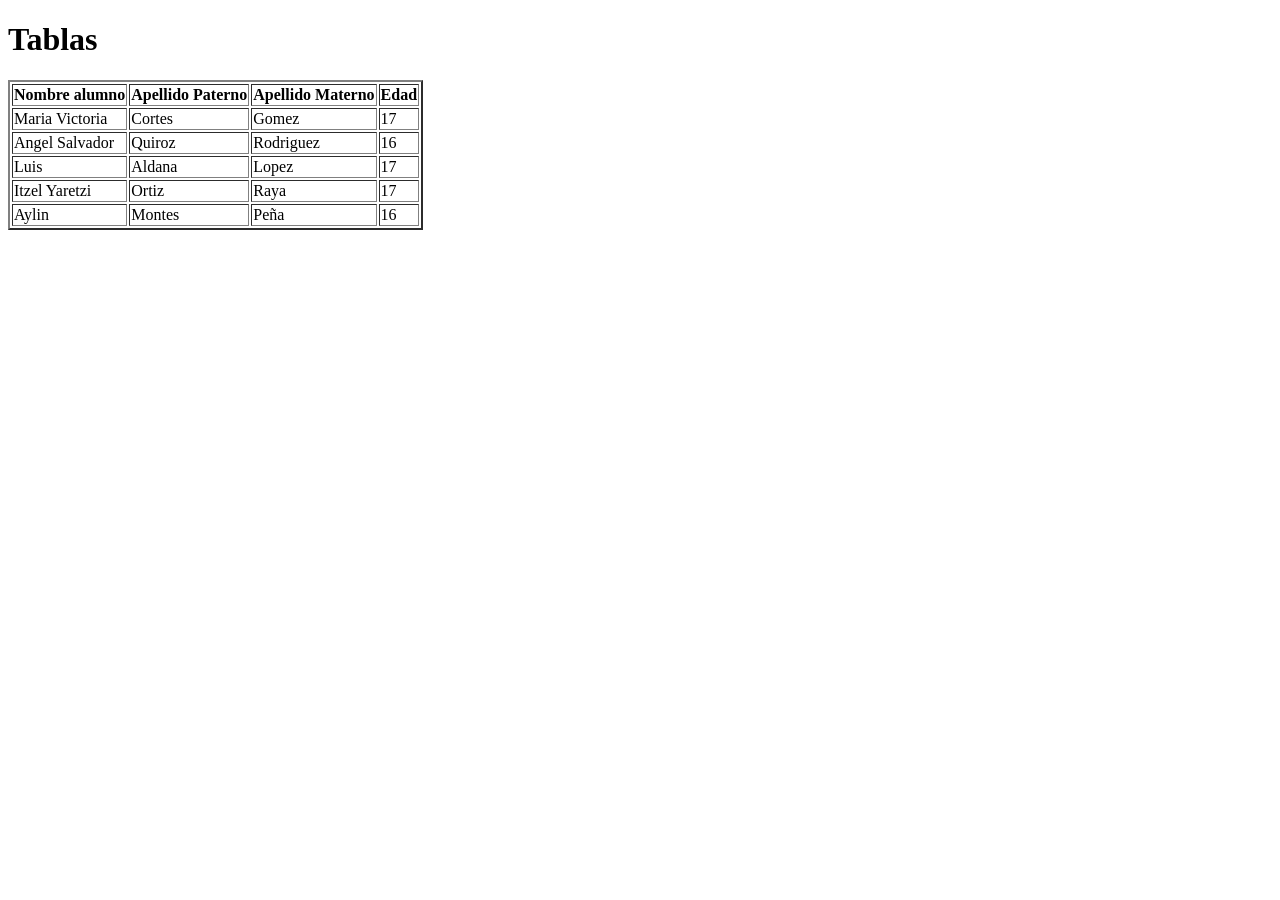
<file: tablas.html>
<!DOCTYPE html>
<html lang="en">
<head>
    <meta charset="UTF-8">
    <meta name="viewport" content="width=device-width, initial-scale=1.0">
    <title>tablas</title>
</head>
<body>
    <h1> Tablas </h1>
 <Table border="2">
    <tr>
        <th> Nombre alumno </th>
        <th> Apellido Paterno</th>
        <th> Apellido Materno </th>
        <th> Edad </th>
    </tr>
    <tr>
        <td> Maria Victoria </td>
        <td> Cortes</td>
        <td> Gomez</td>
        <td> 17 </td>
    </tr>
    <tr row>
        <td > Angel Salvador</td>
        <td> Quiroz</td>
        <td> Rodriguez</td>
        <td> 16 </td>
    </tr>
    <tr >
        <td > Luis</td>
        <td> Aldana</td>
        <td> Lopez </td>
        <td> 17 </td>
        
    </tr>
    <tr>
        <td>Itzel Yaretzi </td>
        <td> Ortiz </td>
        <td> Raya </td>
        <td> 17 </td>
    </tr>
    <tr>
        <td>Aylin </td>
        <td> Montes</td>
        <td> Peña </td>
        <td> 16 </td>
    </tr>
 </Table>
</body>
</html>
</file>
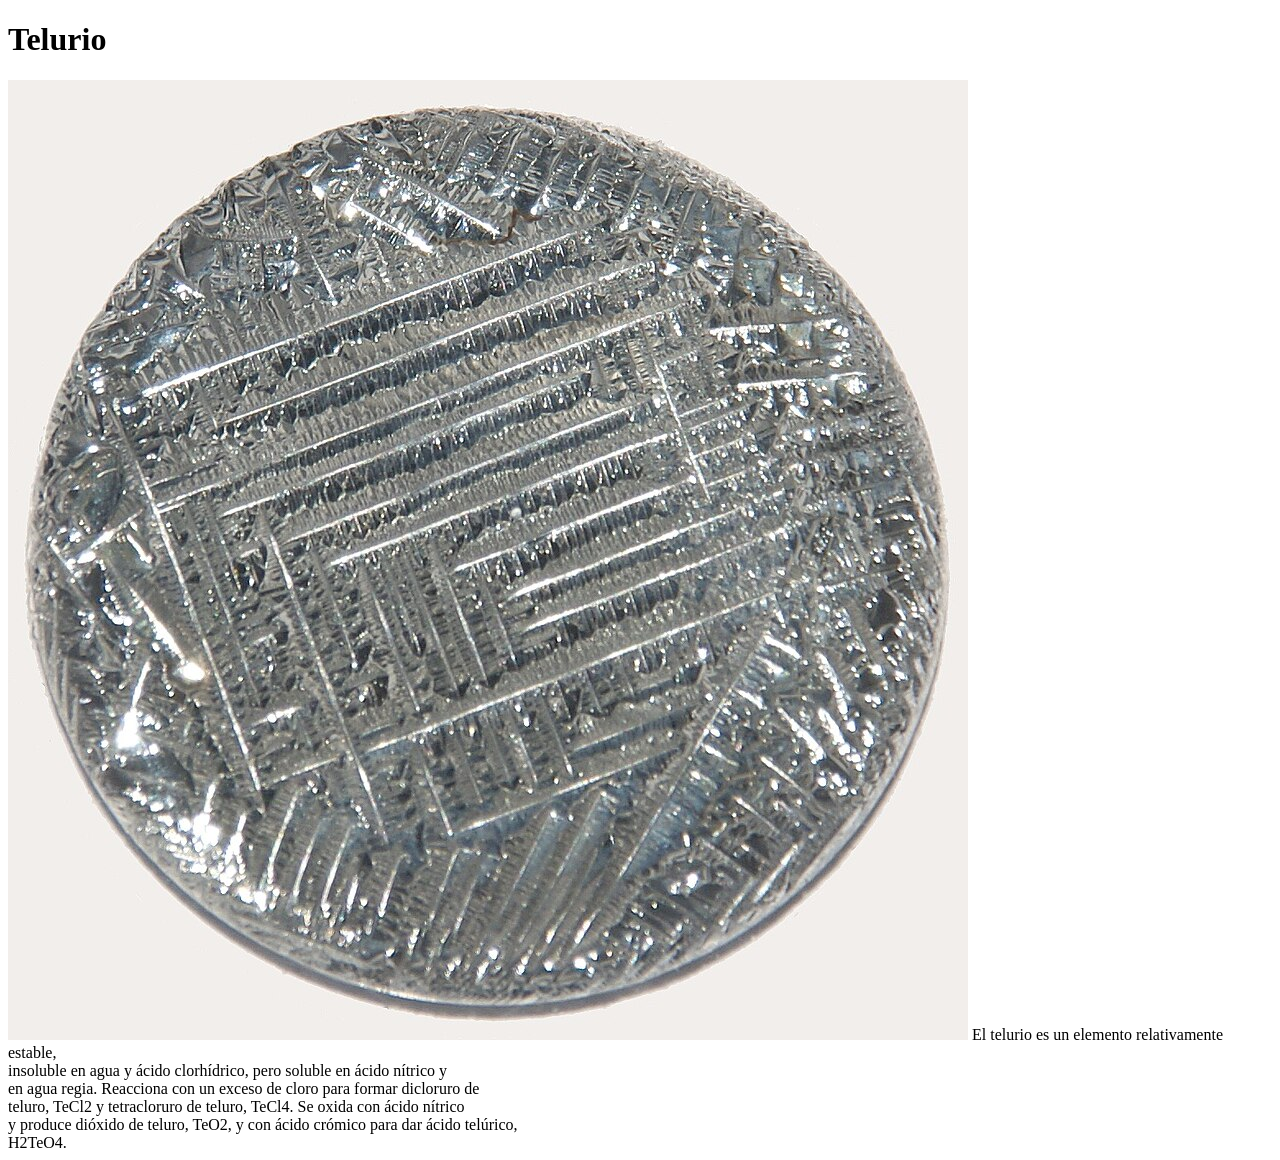
<file: telurio.html>
<!DOCTYPE html>
<html lang="en">
<head>
    <meta charset="UTF-8">
    <meta name="viewport" content="width=device-width, initial-scale=1.0">
    <title>Document</title>
</head>
<body>
   <h1>Telurio</h1> 
   <img src="telurio.jpg" alt="">
   <label for="telurio">El telurio es un elemento relativamente estable, <br>
    insoluble en agua y ácido clorhídrico, pero soluble en ácido nítrico y <br>
    en agua regia. Reacciona con un exceso de cloro para formar dicloruro de <br>
    teluro, TeCl2 y tetracloruro de teluro, TeCl4. Se oxida con ácido nítrico <br>
    y produce dióxido de teluro, TeO2, y con ácido crómico para dar ácido telúrico,<br>
    H2TeO4. </label>
</body>
</html>
</file>
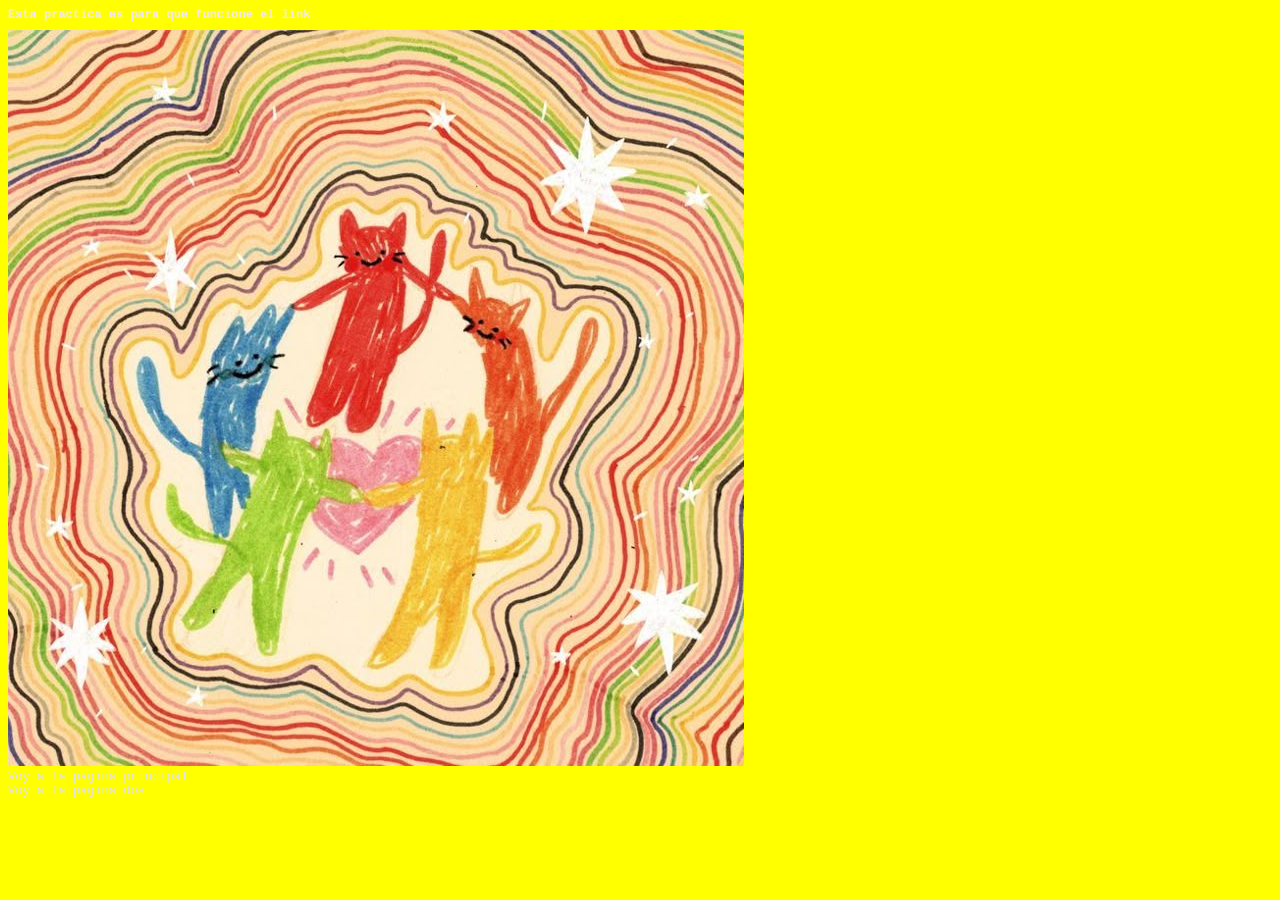
<file: uno.html>
<!DOCTYPE html>
<html lang="en">
<head>
    <meta charset="UTF-8">
    <meta name="viewport" content="width=device-width, initial-scale=1.0">
    <title>Document</title>
    <link rel="stylesheet" href="adorno.css">
</head>
<body bgcolor="yellow">
   <h1> Esta practica es para que funcione el link</h1> 
   <img src="favicon.jpg" alt="">
   <br>
   <a href="index.html">Voy a la pagina principal</a>
   <br>
   <a href="dos.html">Voy a la pagina dos</a>
</body>
</html>
</file>
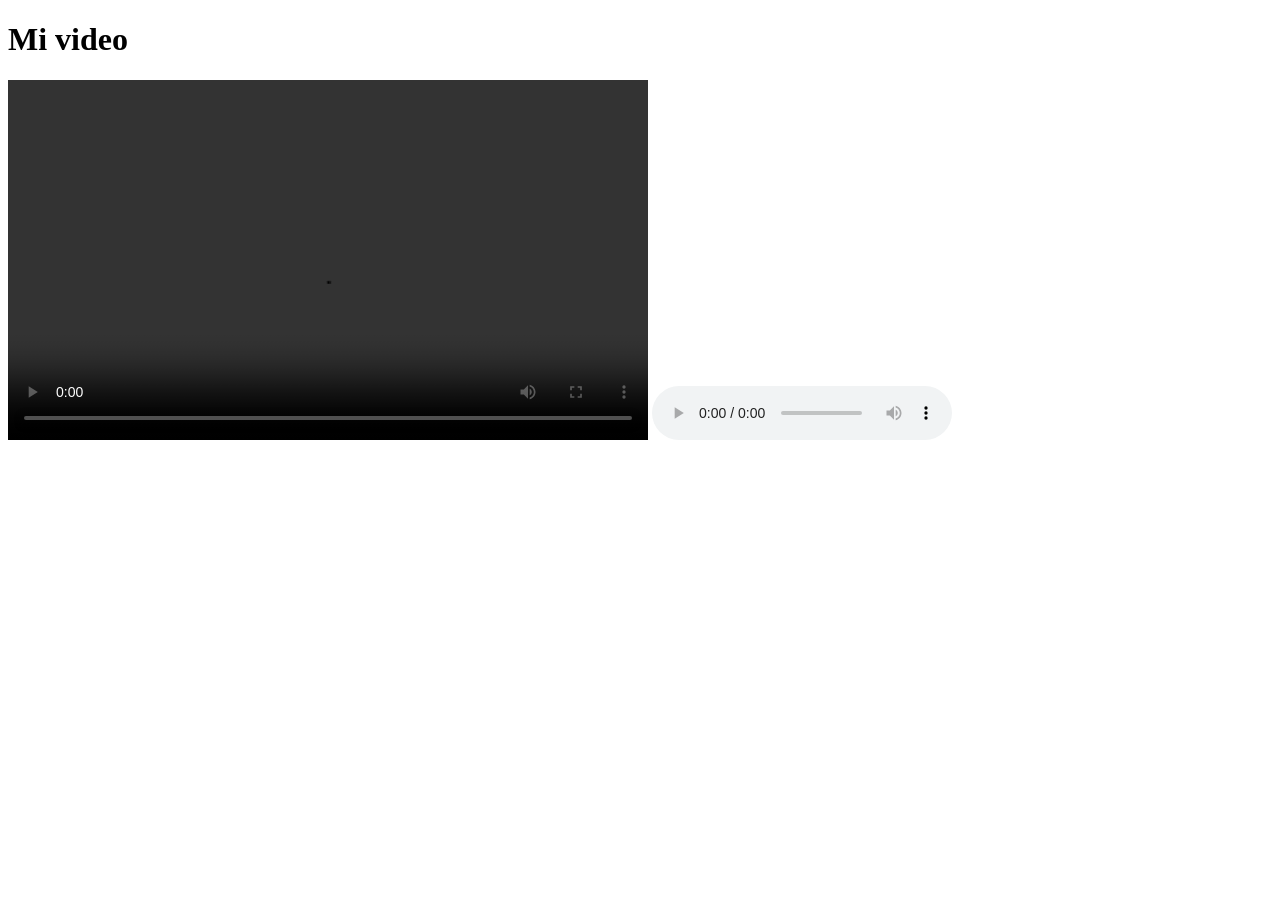
<file: video.html>
<!DOCTYPE html>
<html lang="en">
<head>
    <meta charset="UTF-8">
    <meta name="viewport" content="width=device-width, initial-scale=1.0">
    <title>Document</title>
</head>
<body>
    <h1> Mi video</h1>
    <video width="640" height="360" controls autoplay >
     <source src="videoPro.mp4" type="video/mp4">
    </video>
    <audio src="Meet Me At Our Spot.mp3" controls autoplay ></audio>
</body>
</html>
</file>
<file: adorno.css>
*{ 
   
    color: rgb(241, 233, 241);
    font-family: 'Courier New', Courier, monospace;
    font-size: 12px;
}

a{
    color:rgb(224, 224, 243);
    text-decoration: none;
}
</file>
<file: estilosnav.css>
*{
    box-sizing: border-box;
    margin: 0%;
    padding: 0%;
}

body{
    font-family: Georgia, 'Times New Roman', Times, serif;
    line-height: 1.6;
    color: rgb(247, 242, 243);
    background-color: black;
}

.encabezado{
    background: -moz-linear-gradient(#1e3a8a,(#2563eb));
    color:white;
    text-align: center;
    padding: 55px 20px; 
}
.encabezado h1{
    font-size: clamp(2rem, 5vw, 3rem);
    margin-bottom: 10px;
}
.navegacion{
    background-color: #0f172a;
    display: flex;
    justify-content: center;
    flex-wrap: wrap;
    padding: 15%;
    gap: 10px;
}
.navegacion a{
    color:antiquewhite;
    text-decoration: none;
    padding: 10px 18px;
    border-radius: 8px;
    transition: background-color 0.4s;
}
.navegacion a:hover,
.navegacion a:focus-visible{
    background-color: #2563eb;

}
.contenedor{
    width: min(1100px, 92%);
    margin: 30px auto;
}
section{
    margin-bottom: 35px;
    scroll-margin-top: 20px;
}
section h2{
    color:#fdf6fc;
    margin-bottom: 18px; 
}
.Bienvenida{
    background-color: rgb(78, 78, 227);
    padding: 30px;
    border-radius: 14px;
    box-shadow: #e107b2;
    border-left: 6px solid #2563eb;
}
.tarjeta{
    background-color: #1e3a8a;
    padding: 25px;
    margin-bottom: 18px;
    border-radius: 12px;
    box-shadow: 0 4px 12px;
    transition: transform 0.4s;
}
.tarjeta:hover{ transform: translateY(-4px);}
.tarjeta h3{
    color:aqua;
    margin-bottom: 10px;
}
.tarjeta a{
    display: inline-block;
    margin-top: 12px;
    color: aquamarine;
    font-weight: bold;
}
</file>
<file: estiloTabla.css>
table{
    border-color: maroon;
    border-radius: 10px;
    background: rebeccapurple ;
    color:white;
    text-align: center;
    align-items: center;
}
td{
    background: white;
    color:blue;

}
</file>
<file: estiloCotejo.css>
th{
    background-color: blue;
    color: aliceblue;
}
.aspecto{
    background-color: rgb(141, 203, 248);
    color:blue;
    font-family:Georgia, 'Times New Roman', Times, serif;
}
table{
    border-color: black;
}
.color{
    background-color: rgb(141, 203, 248) ;
}
</file>
<file: estiloPeriodico.css>
table{
    text-align: center;
    align-items: center;
}
td{
    text-align: center;
    border-radius: 4px;
}


.vacio{
    background: transparent;
    border: none;
}
</file>
